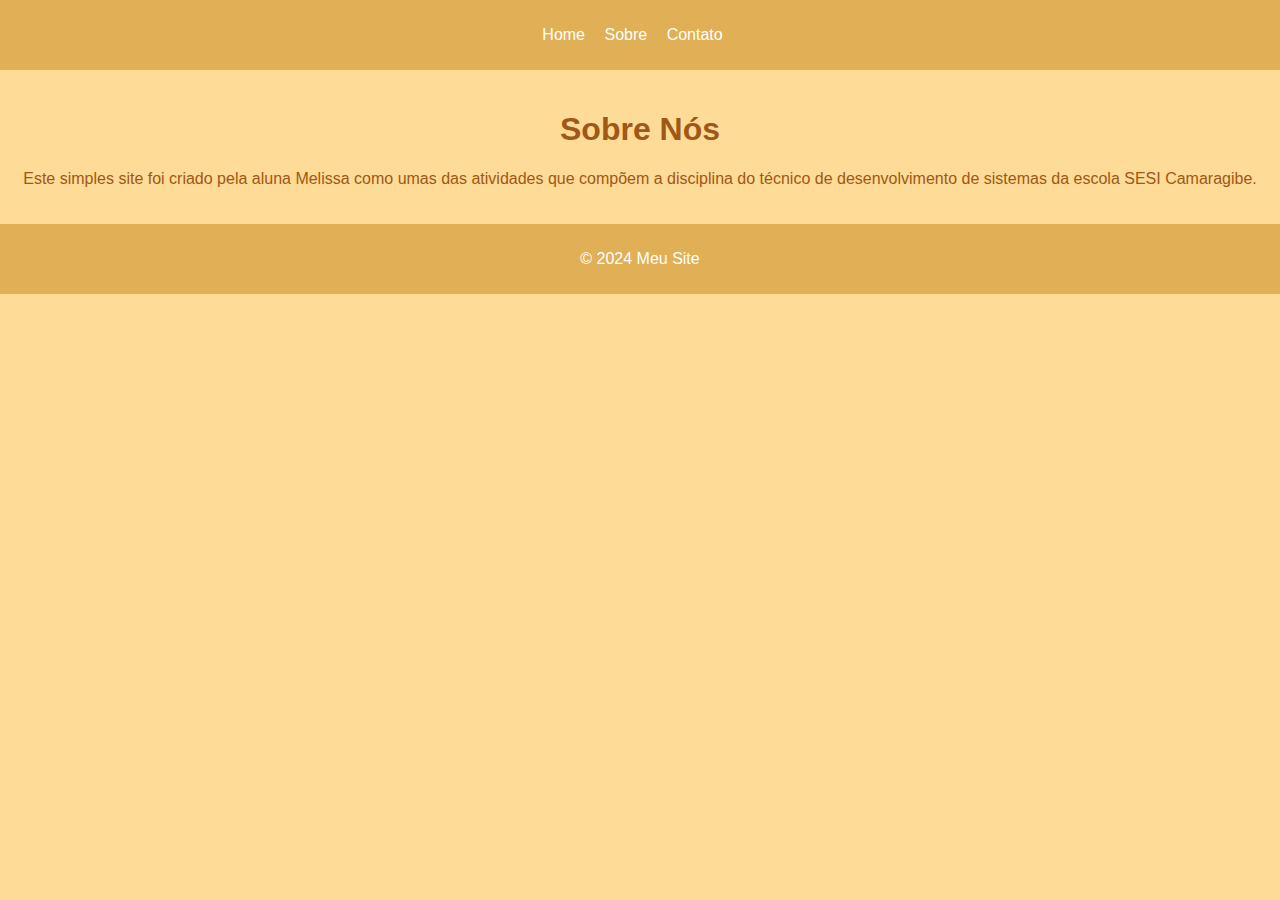
<file: projetodavid/about.html>
<!DOCTYPE html>
<html lang="pt-BR">
<head>
 
  <title>Sobre</title>
  <link rel="stylesheet" href="styles.css">

</head>
<body>
  <header>
    <nav>
      <ul>
        <li><a href="index.html">Home</a></li>
        <li><a href="about.html">Sobre</a></li>
        <li><a href="contact.html">Contato</a></li>

      </ul>
    </nav>
  </header>

  <main>
    <h1>Sobre Nós</h1>
    <p>Este simples site foi criado pela aluna Melissa como umas das atividades que compõem a disciplina do técnico de desenvolvimento de sistemas da escola SESI Camaragibe.</p>
  </main>

  <footer>
    <p>&copy; 2024 Meu Site</p>

  </footer>
</body>
</html>
</file>
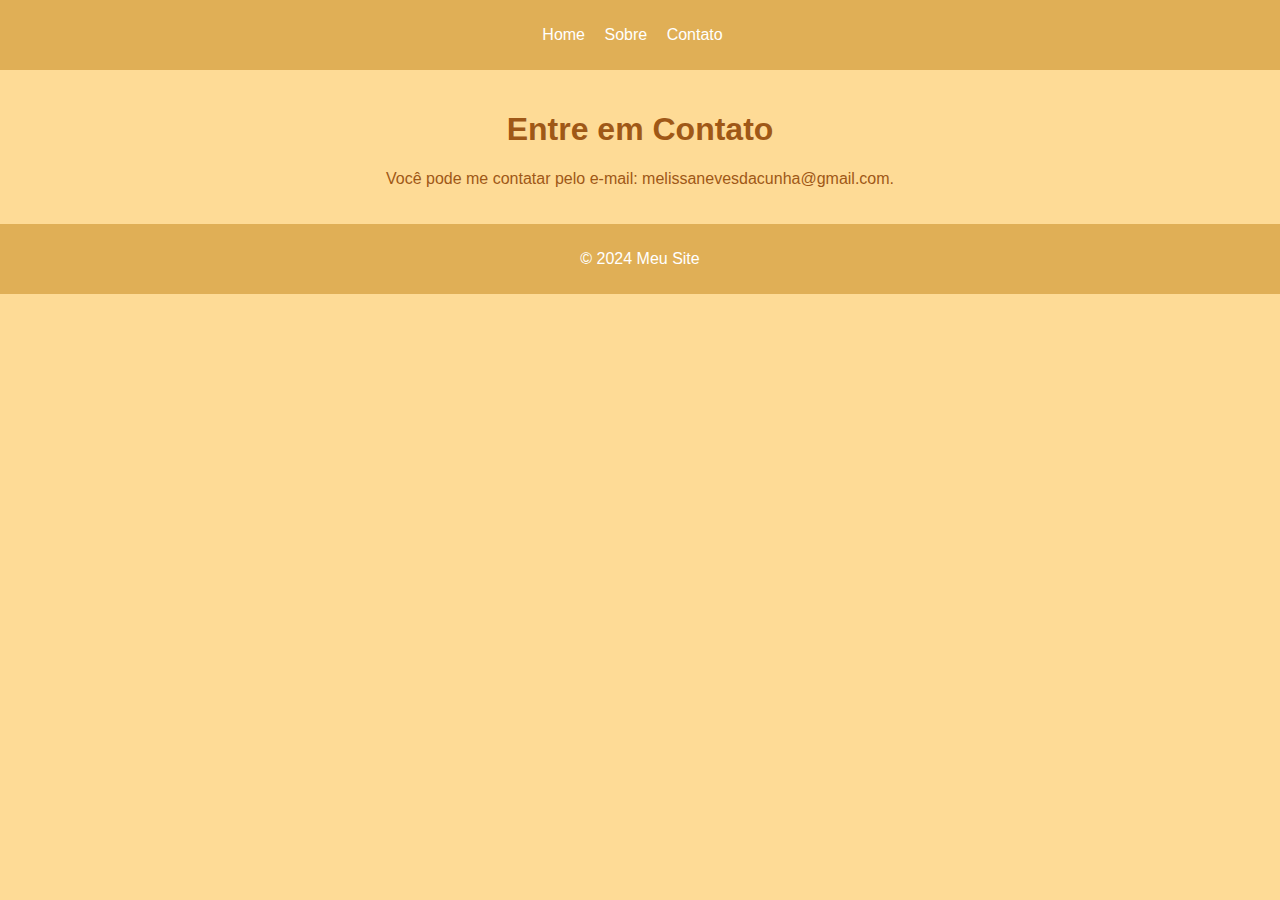
<file: projetodavid/contact.html>
<!DOCTYPE html>
<html lang="pt-BR">
<head>
   <meta charset="UTF-8">
   <meta name="viewport" content="width=device-width, initial-scale=1.0">
   <title>Contato</title>
   <link rel="stylesheet" href="styles.css">
</head>
<body>
  <header>
    <nav>
       <ul>
         <li><a href="index.html">Home</a></11>
         <li><a href="about.html">Sobre</a></li>
         <li><a href="contact.html">Contato</a></li>

      </ul>
    </nav>
  </header>
  <main>
    <h1>Entre em Contato</h1>
    <p>Você pode me contatar pelo e-mail: melissanevesdacunha@gmail.com.</p>
  </main>

  <footer>
    <p>&copy; 2024 Meu Site</p>
  </footer>
</body>
</html>
</file>
<file: projetodavid/styles.css>
/* Estilos globais */
body {
   font-family: Arial, sans-serif;
   margin: 0;
   padding: 0;
   background-color: #fedb96;
   color: #9f5817;
}

header {
   background-color: #e0af56;
   padding: 10px 0;
}

header nav ul {
   list-style: none;
   padding: 0;
   text-align: center;
}

header nav ul li {
  display: inline;
  margin-right: 15px;
}

header nav ul li a {
  color: white;
  text-decoration: none;
}

header nav ul li a:hover { 
    text-decoration: underline;
}
  
main {
    padding: 20px;
    text-align: center;
}
  
footer {
    background-color: #e0af56;
    color: white;
    text-align: center;
    padding: 10px 0;
    position: fixed;
    width: 100%;
    bottom: 0;
}

section { 
    padding:30px 70px;

}

img {
    width: 30% ;
    height: auto;
}
</file>
